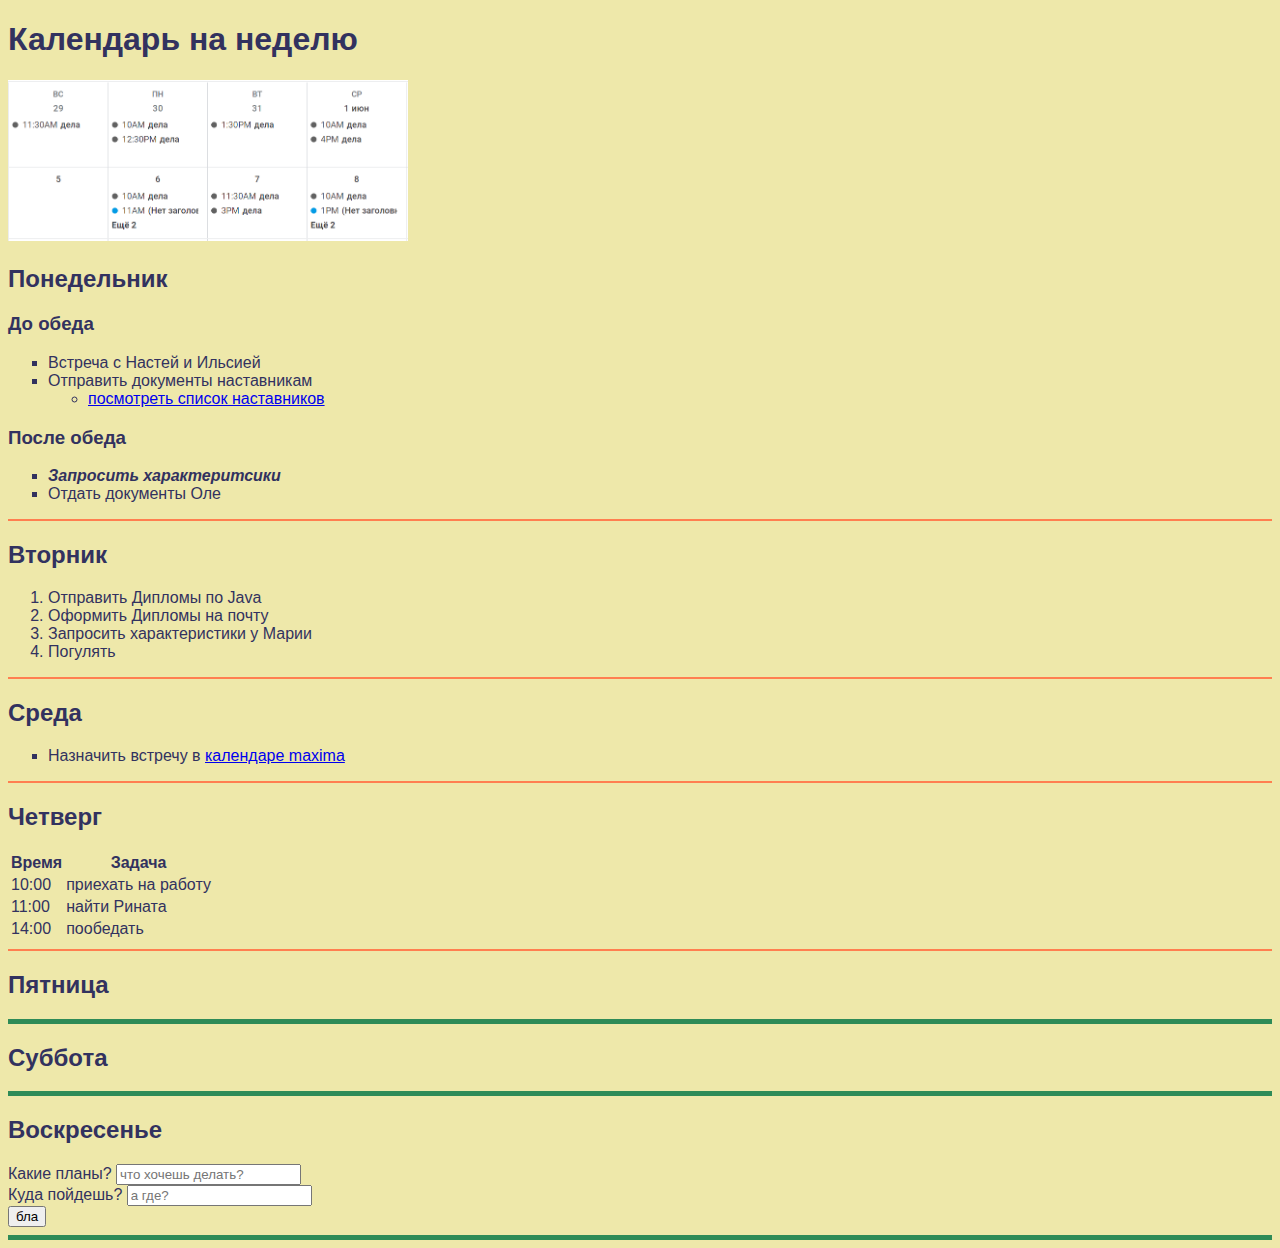
<file: index.html>
<!-- комментарий - Ctrl + Shift + / -->
<!-- справочник HTML - webref.ru -->
<!-- mdn -->

<!DOCTYPE html>

<html lang="ru">
<head>
    <meta charset="UTF-8">
	<title>Мой ежедневник</title>
	<link rel="stylesheet" href="css/styles.css">
</head>
<body>
    <h1>Календарь на неделю</h1>
    <img src="./img/calendar.png" width="400" alt="здесь должна быть картинка календаря">

    <h2>Понедельник</h2>
    <h3>До обеда</h3>
    <ul type="square">
        <li>Встреча с Настей и Ильсией</li>
        <li>Отправить документы наставникам
            <ul>
                <li><a href="наставники.html" target="_blank">посмотреть список наставников</a></li>
            </ul>
        </li>
    </ul>
    <h3>После обеда</h3>
    <ul type="square">
        <li><em><strong>Запросить характеритсики</strong></em></li>
        <li>Отдать документы Оле</li>
    </ul>
  
    <hr color="Coral">
    <h2>Вторник</h2>
    <ol>
     <li>Отправить Дипломы по Java</li>
     <li>Оформить Дипломы на почту</li>
     <li>Запросить характеристики у Марии</li>
     <li>Погулять</li>
    </ol>

    <hr color="Coral">
    <h2>Среда</h2>
    <ul type="square">
        <li>Назначить встречу в <a href="https://calendar.google.com/calendar/u/1/r" target="_blank">календаре maxima</a></li>
    </ul>
    
    <hr color="Coral">
    <h2>Четверг</h2>
    <table>
        <tr>
            <th>Время</th>
            <th>Задача</th> 
        </tr>
        <tr>
            <td>10:00</td> 
            <td>приехать на работу</td>
        </tr>
        <tr>
            <td>11:00</td> 
            <td>найти Рината</td>
        </tr>
        <tr>
            <td>14:00</td> 
            <td>пообедать</td>
        </tr>
        
    </table>

    <hr color="Coral">
    <h2>Пятница</h2>

    <hr color="SeaGreen" size="5">
    <h2>Суббота</h2>

    <hr color="SeaGreen" size="5">
    <h2>Воскресенье</h2>
    <form action="/">
        <label for="plans">Какие планы?</label>
        <input type="text" id="plans" placeholder="что хочешь делать?">
    
        <br>

        <label for="place">Куда пойдешь?</label>
        <input type="text" id="place" placeholder="а где?">
    
        <br>

        <input type="submit" value="бла">

    </form>

    <hr color="SeaGreen" size="5">

 
</body>

</html>
</file>
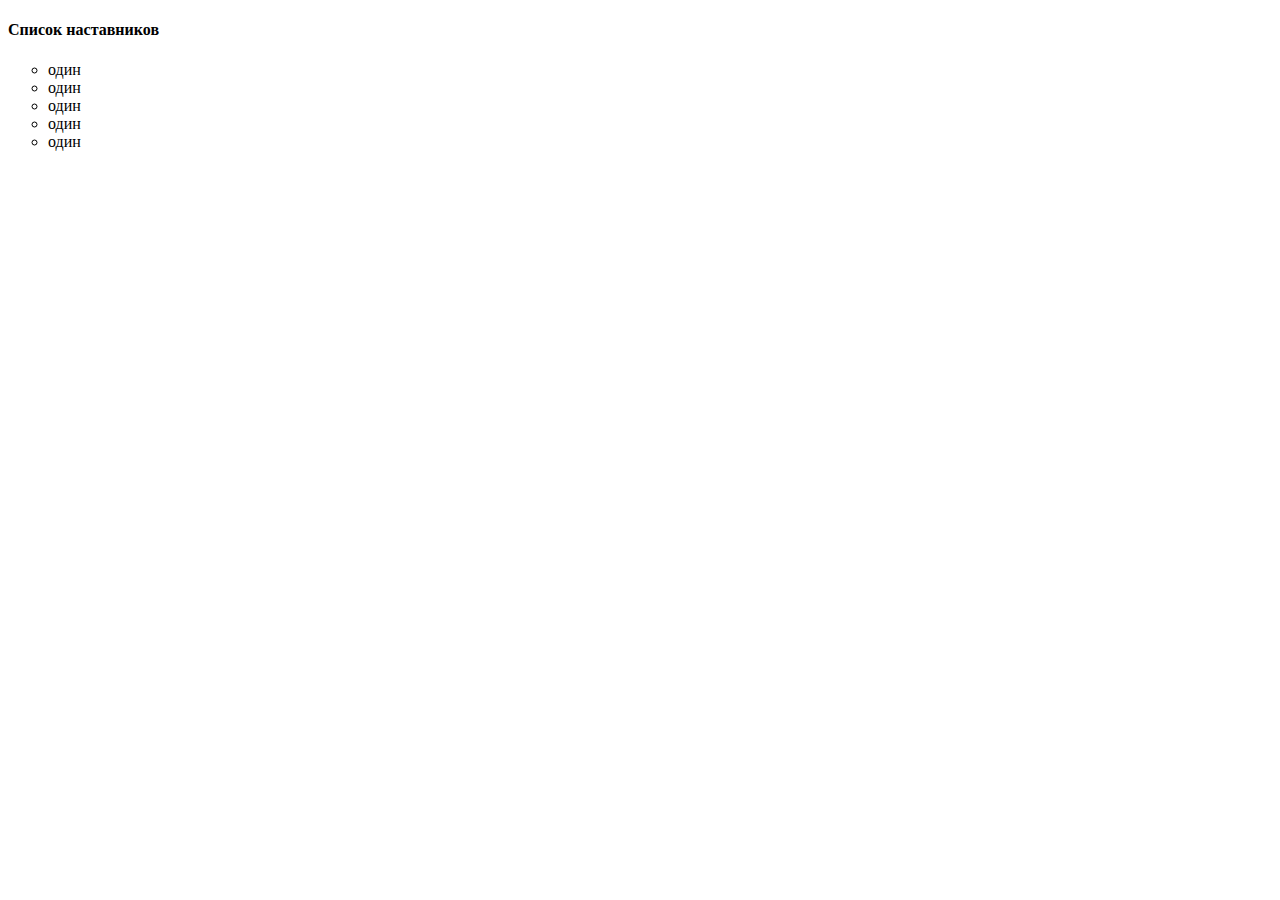
<file: наставники.html>
<!DOCTYPE html>
<html lang="ru">
<head>
    <meta charset="UTF-8">
   
    <title>Список наставников</title>
</head>
<body>
    
<h4>Список наставников</h4>
<ul type="circle">
    <li>один</li>
    <li>один</li>
    <li>один</li>
    <li>один</li>
    <li>один</li>
</ul>


</body>
</html>
</file>
<file: css/styles.css>
body {
    background-color: PaleGoldenrod;
	font-family: sans-serif;
	color: #32325f;
}
</file>
